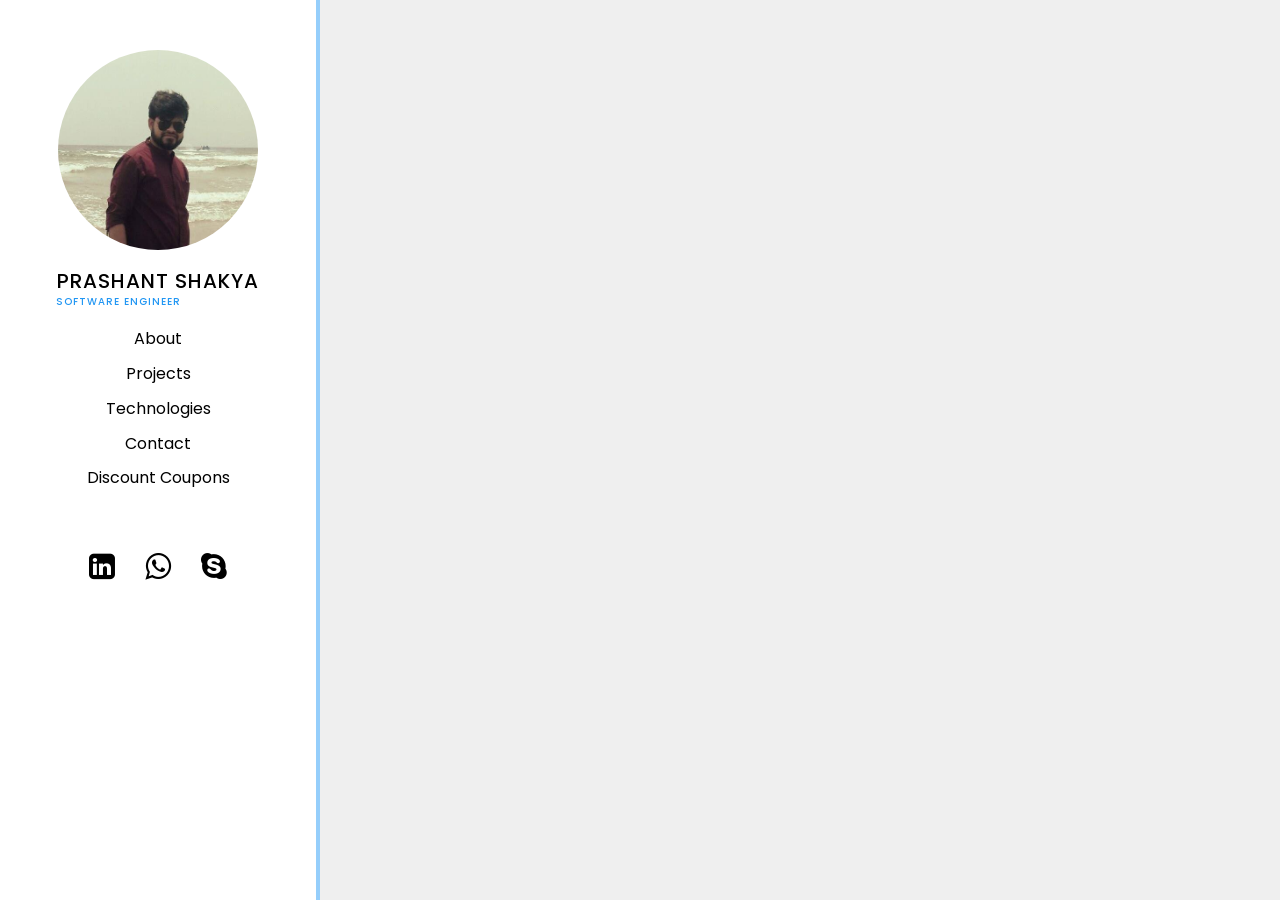
<file: index.html>
<!doctype html><html lang="en"><head><meta charset="utf-8"/><meta name="viewport" content="width=device-width,initial-scale=1"/><meta name="theme-color" content="#000000"/><meta name="description" content="Best web developer, best frontend developer, website services, web development services"/><link rel="shortcut icon" href="./assets/images/favicon.png" type="image/png"/><link rel="stylesheet" href="./assets/css/App.css"/><link href="https://fonts.googleapis.com/css?family=Poppins&display=swap" rel="stylesheet"><link href="https://fonts.googleapis.com/css?family=Great+Vibes|Lobster&display=swap" rel="stylesheet"><link rel="stylesheet" href="https://cdnjs.cloudflare.com/ajax/libs/font-awesome/4.7.0/css/font-awesome.min.css"><link rel="stylesheet" href="https://maxcdn.bootstrapcdn.com/bootstrap/3.4.0/css/bootstrap.min.css"><link rel="manifest" href="./manifest.json"/><title>Prashant Shakya - Software Engineer, Web Developer, Frontend Developer, HTML Developer.</title><link href="./static/css/main.5ecd60fb.chunk.css" rel="stylesheet"></head><body id="main-app"><noscript>You need to enable JavaScript to run this app.</noscript><div id="root"></div><script src="https://ajax.googleapis.com/ajax/libs/jquery/3.4.1/jquery.min.js"></script><script src="https://maxcdn.bootstrapcdn.com/bootstrap/3.4.0/js/bootstrap.min.js"></script><script src="https://cdn.jsdelivr.net/npm/jquery@3.4.1/dist/jquery.min.js"></script><script>jQuery(document).ready((function(){$("#nav-icon3, .overlay").click((function(){$("#nav-icon3").toggleClass("open");var e=$(".side-navigation"),n=$(".overlay");"0%"!==e[0].style.left?(e[0].style.left="0%",n[0].style.display="block"):(e[0].style.left="-80%",n[0].style.display="none")})),$(".App .side-navigation .header .menu-wrapper ul li a").on("click",(function(){setTimeout((function(){var e=$(".side-navigation"),n=$(".overlay");e[0].style.left="-80%",n[0].style.display="none"}),100)}))}))</script><script>!function(e){function r(r){for(var n,l,f=r[0],i=r[1],p=r[2],c=0,s=[];c<f.length;c++)l=f[c],Object.prototype.hasOwnProperty.call(o,l)&&o[l]&&s.push(o[l][0]),o[l]=0;for(n in i)Object.prototype.hasOwnProperty.call(i,n)&&(e[n]=i[n]);for(a&&a(r);s.length;)s.shift()();return u.push.apply(u,p||[]),t()}function t(){for(var e,r=0;r<u.length;r++){for(var t=u[r],n=!0,f=1;f<t.length;f++){var i=t[f];0!==o[i]&&(n=!1)}n&&(u.splice(r--,1),e=l(l.s=t[0]))}return e}var n={},o={1:0},u=[];function l(r){if(n[r])return n[r].exports;var t=n[r]={i:r,l:!1,exports:{}};return e[r].call(t.exports,t,t.exports,l),t.l=!0,t.exports}l.m=e,l.c=n,l.d=function(e,r,t){l.o(e,r)||Object.defineProperty(e,r,{enumerable:!0,get:t})},l.r=function(e){"undefined"!=typeof Symbol&&Symbol.toStringTag&&Object.defineProperty(e,Symbol.toStringTag,{value:"Module"}),Object.defineProperty(e,"__esModule",{value:!0})},l.t=function(e,r){if(1&r&&(e=l(e)),8&r)return e;if(4&r&&"object"==typeof e&&e&&e.__esModule)return e;var t=Object.create(null);if(l.r(t),Object.defineProperty(t,"default",{enumerable:!0,value:e}),2&r&&"string"!=typeof e)for(var n in e)l.d(t,n,function(r){return e[r]}.bind(null,n));return t},l.n=function(e){var r=e&&e.__esModule?function(){return e.default}:function(){return e};return l.d(r,"a",r),r},l.o=function(e,r){return Object.prototype.hasOwnProperty.call(e,r)},l.p="./";var f=this["webpackJsonpmy-portfolio"]=this["webpackJsonpmy-portfolio"]||[],i=f.push.bind(f);f.push=r,f=f.slice();for(var p=0;p<f.length;p++)r(f[p]);var a=i;t()}([])</script><script src="./static/js/2.ab6d49e8.chunk.js"></script><script src="./static/js/main.fc879d72.chunk.js"></script></body></html>
</file>
<file: assets/css/App.css>
*{
  margin:0;
  padding:0;
  box-sizing: border-box;
  font-family:'poppins',sans-serif;
}
body#main-app {
  background-color: #efefef;
}
a:visited, a:active, a:focus {
  text-decoration: none;
}
/*++++++++++Theme Colors+++++++++++*/
:root{
  --side-navigation-bg-color:#fff;
}
/*++++++++++Theme Colors+++++++++++*/
::-webkit-scrollbar-track{
  border-radius: 0px;
	background-color: transparent;
}
::-webkit-scrollbar{
	width: 0px;
	background-color: transparent;
}
::-webkit-scrollbar-thumb{
	border-radius: 0px;
  background-color: #fff;
  position: absolute;
}
.no-padding{
  padding:0 !important;
}
.sticky-side-nav{
  position:sticky !important;
  top:0;
}
.App .side-navigation {
  text-align: center;
  background: var(--side-navigation-bg-color);
  padding: 50px 15px;
  height: 100vh;
  border-right: 4px solid #95cefb;
}
.App .side-navigation .header h1{
  color:#000;
  text-transform: uppercase;
  font-size: 20px;
  letter-spacing: 1px;
  position: relative;
}
.App .side-navigation .header h1:after {
  content: 'SOFTWARE ENGINEER';
  position: absolute;
  font-size: 10px;
  width: 100%;
  left: -40px;
  bottom: -15px;
  color: #2196F3;
}
.App .side-navigation .header .social-links {
  margin-top: 50px;
}
.App .side-navigation .header .social-links .social-profile {
  color: #000;
  margin: 0px 15px;
  font-size: 30px;
}
.App .side-navigation .header .menu-wrapper {
  margin-top: 30px;
}
.App .side-navigation .header .menu-wrapper ul{
  margin:0;
}
.App .side-navigation .header .menu-wrapper ul li {
  list-style-type: none;
}
.App .side-navigation .header .menu-wrapper ul li a{
  color: #000;
  padding: 6px 0px;
  display: block;
  font-size: 16px;
  transition:0.2s all linear;
  text-decoration: none;
} 
.App .side-navigation .header .menu-wrapper ul li a:hover{
  font-weight: bold;
  text-decoration: none;
}
.App .side-navigation .header .profile-picture{
  width:200px;
  height:200px;
  margin: 0 auto 5px;
  overflow: hidden;
  border-radius: 50%;
}
.App .side-navigation .header .profile-picture img{
  width: 100%;
  height: 130%;
  border-radius: 50%;
  transform: scale(2.5);
  position: relative;
  top: -38px;
  left: 7px;
}
.hero-banner {
  background-image: linear-gradient(rgba(0,0,0,0.7),rgba(0,0,0,0.7)),url(../../assets/images/hero-banner.jpg);
  background-size: cover;
  background-position:center;
  padding: 125px 0px;
  text-align: center;
  background-color:#999;
}
.hero-banner p, .hero-banner h2, .hero-banner q{
  color:#fff;
}
.hero-banner h2{
  margin: 5px 0px 10px;
  font-weight: bold;
  letter-spacing: 1px;
  font-size: 35px;
}
.hero-banner .writer{
  margin-top: 10px;
  font-size: 16px;
}
.about-wrapper{
  padding: 50px 50px 30px;
  background-color: #efefef75;
}
.about-wrapper .about-main-wrapper {
  text-align: center;
}
.about-wrapper .about-main-wrapper p{
  font-size: 15px;
  color: #888;
}
.about-wrapper .about-main-wrapper h3{
  margin-top: 0;
  color:#000;
}
.about-wrapper .about-content{
  margin-top: 35px;
}
.about-wrapper .about-content p{
  font-size: 16px;
  color: #666;
  line-height: 25px;
}
.about-wrapper .about-content .improvement {
  margin-top: 45px;
}
.about-wrapper .about-content .improvement h3{
  margin-bottom: 30px;
  font-size: 20px;
  color: #000;
  text-align: center;
}
.expertise {
  padding: 70px 0px 20px;
}
.expertise .web-dev {
  text-align: center;
  border: 1px solid #ddd;
  padding: 20px 10px 10px;
  border-radius: 10px;
  min-height: 265px;
  background-color: #fff;
}
.expertise .web-dev p:nth-child(2) {
  color: #000;
  margin: 20px 0; 
  letter-spacing: 1px;
}
.expertise .web-dev img {
  height: 52px;
}
.expertise .web-dev p:nth-child(3) {
  font-size: 13px;
  line-height: 20px;
  margin: 0;
}
.project-wrapper {
  padding: 50px;
  background-color: #efefef;
}
.data-wrapper {
  background-image: linear-gradient(rgba(255, 255, 255, 0.48),rgb(255, 255, 255)),url(../../assets/images/projects-bg.jpg);
  background-size: cover;
  background-position: center;
  padding: 125px 65px;
  text-align: center;
  background-color: #999;
  border-bottom: 1px solid #eee;
}
.data-wrapper>h2, .data-wrapper h2 + p {
  text-align: center;
}
.data-wrapper>h2 {
  margin: 0px 0px 30px;
  color: #000;
  font-weight: bold;
  letter-spacing: 1px;
}
.project-wrapper>h2 {
  color: #000;
  margin-bottom: 30px;
}
.project-info {
  padding: 0px;
  text-align: left;
  border: 1px solid #ddd;
  background: #fff;
  border-radius: 0px;
  cursor: pointer;
  position: relative;
  transition: 0.3s all linear;
  top: 0;
  margin-bottom: 30px;
}
.project-info:hover {
  top:-10px;
}
.project-info .project-tooltip button {
  width: 100%;
  background: #2196f3e0;
  color: #fff;
  font-size: 12px;
  letter-spacing: 1px;
  border: none;
  margin: 0;
  padding: 15px;
}
.project-info .project-content {
  padding: 10px;
}
.project-info .project-content p {
  font-size: 13px;
  margin: 0px 0px 0px;
  font-weight: bold;
}
.project-info .project-content input {
  color: #2196F3;
  font-size: 12px;
  border: none;
  outline: none;
  width: 100%;
  cursor: pointer;
}
.project-info .project-content .tags {
  margin-top: 10px;
  margin-bottom: 10px;
}
.project-info .project-content .tags span {
  background-color: #999;
  border-radius: 3px;
  margin-right: 5px;
  color: #fff;
  font-size: 11px;
  padding: 3px 8px;
} 
.project-info a {
  color: #ffffff;
  background-color: #2196F3;
  padding: 15px 15px;
  display: inline-block;
  text-decoration: none;
  font-size: 10px;
  width: 100%;
  text-align: center;
  letter-spacing: 2px;
}
.project-info a:hover, .project-info a:focus {
  text-decoration: none;
  color: #fff;
}
.project-wrapper .project-info img{
  width: 100%;
  height: 190px;
  object-fit: cover;
}
.project-wrapper .row {
  margin-bottom: 30px;
}
.project-wrapper .many-more {
  color: #000;
  font-weight: bold;
  font-size: 18px;
}
.data-wrapper-technology {
  background-image: linear-gradient(rgba(255, 255, 255, 0.48),rgb(255, 255, 255)),url(../../assets/images/technology-bg.jpg);
  background-size: cover;
  background-position: center;
  padding: 125px 65px;
  text-align: center;
  background-color: #999;
  border-bottom: 1px solid #eee;
}
.data-wrapper-technology>h2, .data-wrapper-technology h2 + p {
  text-align: center;
}
.data-wrapper-technology>h2 {
  margin: 0px 0px 30px;
  color: #000;
  font-weight: bold;
  letter-spacing: 1px;
}
/*++++++++++++CSS FOR TECHNOLOGY PAGE STARTS HERE +++++++++++++++++*/
.project-data-wrapper .technology-wrapper {
  padding: 50px 50px 50px;
}
.project-data-wrapper .technology-wrapper .tech-info {
  text-align: center;
  border: 1px solid #ddd;
  border-radius: 8px;
  margin-bottom: 30px;
  height: 232px;
  padding: 20px;
}
.tech-info.center {
  width: 289px;
  margin: auto;
}
.project-data-wrapper .technology-wrapper .tech-info img {
  margin-bottom: 30px;
  max-height: 130px;
  width: auto;
  object-fit: cover;
}
.project-data-wrapper .technology-wrapper .tech-info p {
  color:#000;
  font-weight: bold;
  letter-spacing: 1px;
}
.project-data-wrapper .technology-wrapper .tech-info p span {
  background-color: #fff;
  padding: 2px 6px;
  box-shadow: 2px 2px 4px #000;
  border-radius: 3px;
  font-size: 12px;
  margin-left: 5px;
}
.certificates {
  background: #d7ddff;
  padding: 70px 50px 20px;
}
.certificates h2 {
  margin: 0px 0px 30px;
  color: #000;
  font-weight: bold;
  letter-spacing: 1px;
  text-align: center
}
.certificates .tech-info {
  text-align: center;
  border: 1px solid #fff;
  border-radius: 8px;
  margin-bottom: 30px;
  padding: 20px;
}
.certificates .tech-info.center {
  width: 289px;
  margin: auto;
}
.certificates .tech-info img {
  margin-bottom: 30px;
  max-height: 130px;
  height: 100px;
}
.certificates .tech-info.center {
  background-color: #fff;
}
.certificates .tech-info p {
  color:#000;
  font-weight: bold;
  letter-spacing: 1px;
}
.certificates .tech-info p span {
  background-color: #fff;
  padding: 2px 6px;
  box-shadow: 2px 2px 4px #000;
  border-radius: 3px;
  font-size: 12px;
  margin-left: 5px;
}
/*+++++++++++++++++++CSS FOR CONTACT PAGE STARTS HERE +++++++++++++++++*/
.data-wrapper-contact {
  background-image: linear-gradient(rgba(255, 255, 255, 0.48),rgb(255, 255, 255)),url(../../assets/images/contact-bg.jpg);
  background-size: cover;
  background-position: center;
  padding: 125px 65px;
  text-align: center;
  background-color: #999;
  border-bottom: 1px solid #eee;
}
.data-wrapper-contact>h2 {
  margin: 0px 0px 30px;
  color: #000;
  font-weight: bold;
  letter-spacing: 1px;
}
.project-wrapper.contact-wrapper>p:first-child {
  font-size: 25px;
  color: #2196F3;
}
.project-wrapper.contact-wrapper>p:nth-child(2) {
  color: #999;
  margin-bottom: 30px;
  max-width: 600px;
}
.project-wrapper.contact-wrapper form {
  border:1px solid #fff;
  padding:20px;
  border-radius: 8px;
  margin-bottom: 50px;
  display: none; /* Form Needs to fix, This property is temperory */
}
.project-wrapper.contact-wrapper .row {
  margin-bottom: 0px;
}
.project-wrapper.contact-wrapper form label {
  font-weight: normal;
  text-transform: uppercase;
  letter-spacing: 1px;
  font-size: 11px;
  color: #000;
}
.project-wrapper.contact-wrapper form .form-control {
  display: block;
  width: 100%;
  height: 50px;
  padding: 6px 12px;
  font-size: 14px;
  line-height: 1.42857143;
  color: #000;
  background-color: #fff;
  background-image: none;
  border: none;
  border-radius: 5px;
  position: relative;
}
.project-wrapper.contact-wrapper form .form-control#message {
  height: auto;
}
.project-wrapper.contact-wrapper form .form-control::placeholder {
  font-size: 11px;
}
.project-wrapper.contact-wrapper form button {
  background-color: #000;
  color: #fff;
  border: 1px solid #fff;
  padding: 10px  15px;
  border-radius: 5px;
  letter-spacing: 1px;
}
.project-wrapper.contact-wrapper .contact-page {
  background: #fff;
  padding: 20px;
  border-radius: 5px;
  display: flex;
  align-items: center;
}
.project-wrapper.contact-wrapper .contact-page .fa {
  background-color: #2196f3d1;
  width: 50px;
  height: 50px;
  display: flex;
  justify-content: center;
  align-items: center;
  border-radius: 50%;
  margin-right: 15px;
  font-size: 25px;
  color: #fff;
}
.project-wrapper.contact-wrapper .contact-page span {
  color: #000;
  text-transform: uppercase;
  font-size: 12px;
  letter-spacing: 1px;
  font-weight: bold;
}
/*+++++++CSS FOR TOOLTIP ++++++++++++++*/
.project-tooltip {
  position: relative;
  display: block;
}
.project-tooltip .tooltiptext {
  visibility: hidden;
  width: 140px;
  background-color: #333;
  color: #fff;
  font-size: 12px;
  text-align: center;
  border-radius: 6px;
  padding: 5px;
  position: absolute;
  z-index: 1;
  bottom: -65%;
  left: 50%;
  margin-left: -75px;
  opacity: 0;
  transition: opacity 0.3s;
}
.project-tooltip .tooltiptext::after {
  content: "";
  position: absolute;
  top: -10px;
  left: 50%;
  margin-left: -5px;
  border-width: 5px;
  border-style: solid;
  border-color: #333 transparent transparent transparent;
  transform: rotate(180deg);
}
.project-tooltip:hover .tooltiptext {
  visibility: visible;
  opacity: 1;
}
.hamburger {
  position: fixed;
  right: 15px;
  top: 15px;
  display: none;
}
.hamburger button {
  background: #000;
  border: none;
  color: #fff;
  padding: 5px 15px;
  border-radius: 5px;
  box-shadow: 2px 2px 2px #000;
  letter-spacing: 1px;
  outline: none;
}
.overlay {
  position: fixed;
  top: 0;
  left: 0;
  bottom: 0;
  right: 0;
  background-color: #000000ab;
  display: none;
}
.App {
  max-width: 1370px;
  margin: 0 auto;
  box-shadow: 0px 0px 5px #000;
}
/*+++++++++++++++Mobile CSS starts here +++++++++++++++++*/
@media screen and (max-height: 700px) {
  .App .side-navigation {
    overflow: auto;
  }
}
@media screen and (max-width: 1355px) {
  .expertise .web-dev {
    max-height: 265px;
    overflow: auto;
    margin-bottom: 15px;
  }
  .project-info .project-content p {
    height: 40px;
  }
  .project-info .project-content .tags span {
    font-size: 10px;
    padding: 3px 6px;
  }
  .certificates .tech-info.center {
    max-width: 100%;
    width: 100%;
    margin: 0 auto 30px;
  }
  .certificates .tech-info img {
    width: 100%;
    object-fit: contain;
  }
  .project-wrapper.contact-wrapper .contact-page {
    background: #fff;
    padding: 20px;
    border-radius: 5px;
    display: block;
    text-align: center;
  }
  .project-wrapper.contact-wrapper .contact-page .fa {
    margin: auto;
    border-radius: 50%;
    margin-right: auto;
  }
}
@media screen and (max-width: 1000px) {
  .about-wrapper, .project-wrapper, .certificates, .project-data-wrapper .technology-wrapper {
    padding: 15px;
  }
  .expertise {
    padding: 40px 0px 0px;
  }
  .expertise .web-dev:nth-child(3), .expertise .web-dev:nth-child(4) {
    margin-bottom: 0px;
  }
}
@media screen and (max-width: 991px) {
  .App .side-navigation {
    position: fixed;
    z-index: 999;
    top: 0;
    bottom: 0;
    left: -80%;
    box-shadow: 0px 0px 4px #000;
    transition: 0.3s all linear;
  }
  .hamburger {
    display: block;
  }
  .expertise .web-dev {
    margin-bottom: 30px;
  }
  .no-margin {
    margin-bottom: 0px !important;
  }
  .col-lg-3.col-md-3.col-sm-12.col-xs-12.no-padding.sticky-side-nav {
    z-index: 999;
  }
  .App .side-navigation .header .profile-picture {
    width: 150px;
    height: 150px;
  }
  .project-wrapper.contact-wrapper .contact-page {
    margin-bottom: 15px;
  }
}
@media screen and (max-width: 600px) {
  .project-info .project-content p {
    height: unset;
  }
  .project-wrapper .row {
    margin-bottom: unset;
  }
  .data-wrapper h2 + p, .data-wrapper-technology h2 + p, .data-wrapper-contact h2 + p {
    border:1px solid #c3c3c3;
    border-radius: 5px;
    padding: 5px;
  }
  .hero-banner q {
    font-size: 11px;
  }
  .data-wrapper, .data-wrapper-technology, .data-wrapper-contact {
    padding: 60px 30px;
  }
  .data-wrapper>h2, .data-wrapper-technology>h2, .data-wrapper-contact>h2 {
    font-size: 25px;
  }
}
@media screen and (max-width: 425px) {
  .hero-banner h2 {
    font-size: 20px;
  }
}
</file>
<file: static/css/main.5ecd60fb.chunk.css>
body{margin:0;font-family:-apple-system,BlinkMacSystemFont,"Segoe UI","Roboto","Oxygen","Ubuntu","Cantarell","Fira Sans","Droid Sans","Helvetica Neue",sans-serif;-webkit-font-smoothing:antialiased;-moz-osx-font-smoothing:grayscale}code{font-family:source-code-pro,Menlo,Monaco,Consolas,"Courier New",monospace}
/*# sourceMappingURL=main.5ecd60fb.chunk.css.map */
</file>
